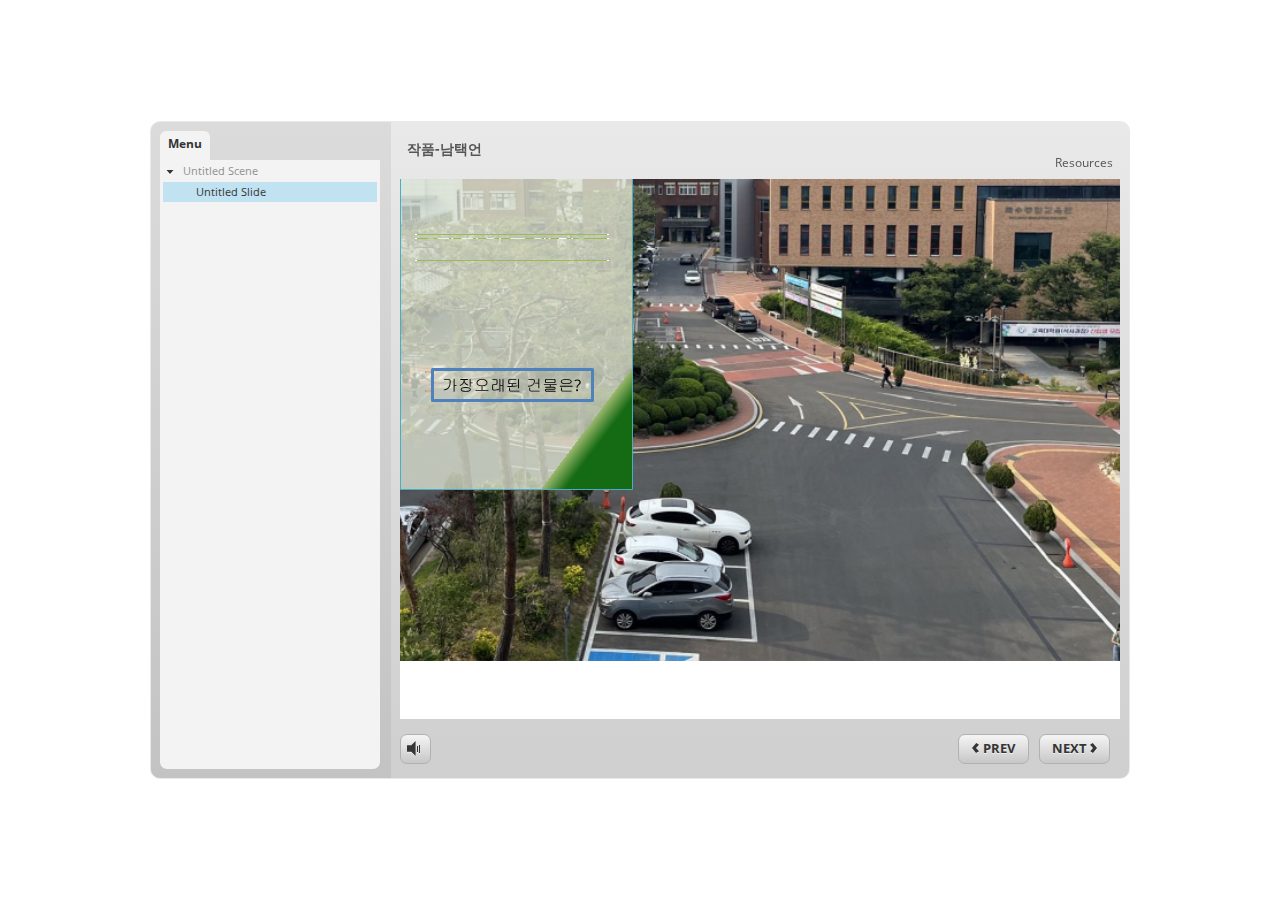
<file: index.html>
<!DOCTYPE HTML>
<html style="height: 100%;" lang="en-US">
<head>
    
    <meta http-equiv="Content-Type" content="text/html;charset=utf-8">
    <!-- Created using Storyline 3 - http://www.articulate.com  -->
    <!-- version: 3.11.23355.0 -->

    <title>&#51089;&#54408;-&#45224;&#53469;&#50616;</title>
    <style>
        body {
            background: #ffffff;
            overflow: hidden;
        }

        html, body, table {
            height: 100%;
            width: 100%;
            margin: 0;
            padding: 0;
            border: 0;
        }

        table td {
            vertical-align: middle;
            text-align: center;
        }

        #nosupport {
            background: #f5f5f5;
            margin: 50px 65px;
            border: 1px solid #d5d5d5;
            width: calc(100% - 130px);
            height: calc(100% - 100px);
        }

        p {
            font-family: 'Helvetica Neue', Helvetica, Arial, Verdana, sans-serif;
            font-size: 12pt;
            color: #303030;
        }

        a {
            color: #2D9DDA;
            text-decoration: none !important;
        }

    </style>
    <script>
        var html5Supported = true;

    </script>
    <!--[if lte IE 9]><script>html5Supported = false;</script><![endif]-->

    <script type="text/javascript">

        function routePlayer() {

            var settings = {
                lmsEnabled: false,
                tincanEnabled: false,
                aoEnabled: false,
                runtimeOrder: [{"type":"html5","url":"story_html5.html"},{"type":"flash","url":"story_flash.html"}],
                warnOnCommitFail: false
            };

            var PARAM_WARN_ON_COMMIT = {name: 'warncommit', value: 1},
                    PARAM_LMS = {name: 'lms', value: 1},
                    PARAM_TINCAN = {name: 'tincan', value: true},
                    PARAM_AO = {name: 'aosupport', value: true};

            var detection = {
                agent: navigator.userAgent,

                flashEnabled: function() {
                    var description, version, flashAX,
                            plugin = navigator.plugins["Shockwave Flash"];

                    if (plugin != null) {
                        description = plugin.description.split(" ");
                        version = Number(description[description.length - 2]);

                        return (version >= 10) || isNaN(version);
                    } else {
                        try {
                            flashAX = new ActiveXObject("ShockwaveFlash.ShockwaveFlash.10");
                            return (flashAX != null);
                        } catch (e) {
                        }
                    }

                    return false;
                },
				
                isFlashWaiting: function() {
                    var html = '',
                    divFlash = document.getElementById('flashCheck'),
                    player;

                    html += '<object width="100px" height="100px" id="player" type="application/x-shockwave-flash">';
                    html += '<param name="name" value="player" />';
                    html += '<param name="wmode" value="opaque" />';
                    html += '<param name="allowScriptAccess" value="always" />';
                    html += '</object>';

                    divFlash.innerHTML = html;
                    player = document.getElementById('player');

                    return player != null && player.getBoundingClientRect().width > 0;
                },

                html5Enabled: function() {
                    return html5Supported;
                },

                ampEnabled: function() {
                    return ((this.isIOS() && this.isIPad()) || this.isAndroid());
                },

                isIOS: function() {
                    return (this.agent.indexOf("AppleWebKit/") > -1 && this.agent.indexOf("Mobile/") > -1)
                },

                isAndroid: function() {
                    return (this.agent.indexOf("Android") > -1);
                },

                isIPad: function() {
                    return (this.agent.indexOf("iPad") > -1);
                },

                isEdge: function() {
                    var hasGlCapability = (function() {
                        var canv = document.createElement('canvas'),
                            gl = canv.getContext('webgl') || canv.getContext('experimental-webgl');
                        canv = null;
                        return gl != null;
                    }());
                    return window.MSBlobBuilder != null && window.msCrypto == null && hasGlCapability;
                }
            };

            var router = {

                init: function() {
                    var i, url, launchInfo,
                        redirected = false,
                        order = settings.runtimeOrder,
                        launchMap = {
                            flash: {
                                isEnabled: 'flashEnabled',
                                getParams: 'getFlashParams',
                                delim: '?'
                            },
                            html5: {
                                isEnabled: 'html5Enabled',
                                getParams: 'getHtml5Params',
                                delim: '?'
                            },
                            amp: {
                                isEnabled: 'ampEnabled',
                                getParams: 'getAmpParams',
                                delim: '#'
                            }
                        };

                    if (document.location.search.toLowerCase().indexOf('forceflash') != -1) {
                        this.moveFlashToStartOfOrder(order);
                    }

                    for (i = 0; i < order.length; i++) {
                        launchInfo = launchMap[order[i].type];
                        url = order[i].url;

                        if (detection[launchInfo.isEnabled]()) {
                            this.redirect(url, this[launchInfo.getParams](), launchInfo.delim);
                            redirected = true;
                            break;
                        }
                    }

                    if (!redirected) {
                        if (
                            detection.isEdge() &&
                            order[0].type === 'flash' &&
                            detection.isFlashWaiting()
                        ) {
                            launchInfo = launchMap[order[0].type];
                            url = order[0].url;
                            this.redirect(url, this[launchInfo.getParams](), launchInfo.delim);
                        } else {
                            document.getElementById('nosupport').style.visibility = 'visible';
                        }
                    }
                },

                moveFlashToStartOfOrder: function (order) {
                    var i,
                        flashIndex = -1;
                    for (i = 0; i < order.length; i++) {
                        if (order[i].type == "flash") {
                            flashIndex = i;
                            break;
                        }
                    }
                    if (flashIndex != -1) {
                        order.splice(0, 0, order.splice(flashIndex, 1)[0]);
                    }
                },

                getQueryString: function (params) {
                    params = params || [];
                    var i,
                            queryString = document.location.search.substr(1),
                            paramArr = queryString.length > 0 ? queryString.split('&') : [];

                    for (i = 0; i < params.length; i++) {
                        paramArr.push([params[i].name, params[i].value].join('='));
                    }

                    return paramArr.join('&');
                },

                formatUrl: function (url, params, delim) {
                    delim = delim || '?';

                    var queryString = this.getQueryString(params);

                    if (queryString != null && queryString.length > 0) {
                        return [url, queryString].join(delim);
                    }

                    return url;
                },

                redirect: function (url, params, delim) {
                    window.location.replace(this.formatUrl(url, params, delim));
                },

                getFlashParams: function () {
                    return [];
                },

                getHtml5Params: function () {
                    var params = [];
                    if (settings.tincanEnabled) {
                        params.push(PARAM_TINCAN);
                    } else if (settings.lmsEnabled) {
                        params.push(PARAM_LMS);
                        if (settings.warnOnCommitFail) {
                            params.push(PARAM_WARN_ON_COMMIT);
                        }
                    }

                    return params;
                },

                getAmpParams: function () {
                    var tincanProto = settings.aoEnabled || settings.tincanEnabled,
                            params = [];
                    // build AMP params
                    if (tincanProto) {
                        params.push(PARAM_TINCAN);
                        if (settings.aoEnabled) {
                            params.push(PARAM_AO);
                        }
                    }
                    return params;
                }
            };

            router.init();
        };

    </script>
</head>
<body onload="routePlayer()" style="height: 100%;">
<div id="nosupport" style="visibility: hidden;">
    <table>
        <tr>
            <td>
                <p>
                    <svg xmlns="http://www.w3.org/2000/svg" width="90.2" height="74.9" viewBox="0 0 90 75" version="1.1">
                        <g transform="scale(.1)">
                            <path d="m409 7c54-25 106 20 130 66 106 170 213 340 320 510 17 28 32 63 19 96-14 36-55 51-91 51-224 1-448 0-672 0-35 1-76-3-100-33-26-32-15-77 5-108 107-173 216-344 324-517 16-26 35-53 65-65z"
                                  fill="#4c4c4c"></path>
                            <path d="m419 57c26-20 55 4 68 27 109 174 218 348 328 522 9 17 23 35 17 55-11 20-36 18-55 19-224 0-447 0-670 0-20-1-46 1-57-19-5-18 6-34 14-48 109-174 218-348 327-522 9-12 17-25 28-34z"
                                  fill="#f5f5f5"></path>
                            <path d="m429 179c25-12 58 8 56 35-1 81-5 161-10 242 2 32-49 39-57 9-7-73-6-146-11-219-1-24-4-56 22-67zM430 539 430 539 430 539c45-24 80 53 32 72-45 24-80-53-32-72z"
                                  fill="#4c4c4c"></path>
                        </g>
                    </svg>
                </p>
                <p>This course cannot be played.</p>
                <p><a href="https://ipc.articulate.com/slw/3/en/cannotplay/">Learn More</a></p>

            </td>
        </tr>
    </table>
</div>
<div id="flashCheck" style="visibility: hidden" >
</div>
</body>
</html>
</file>
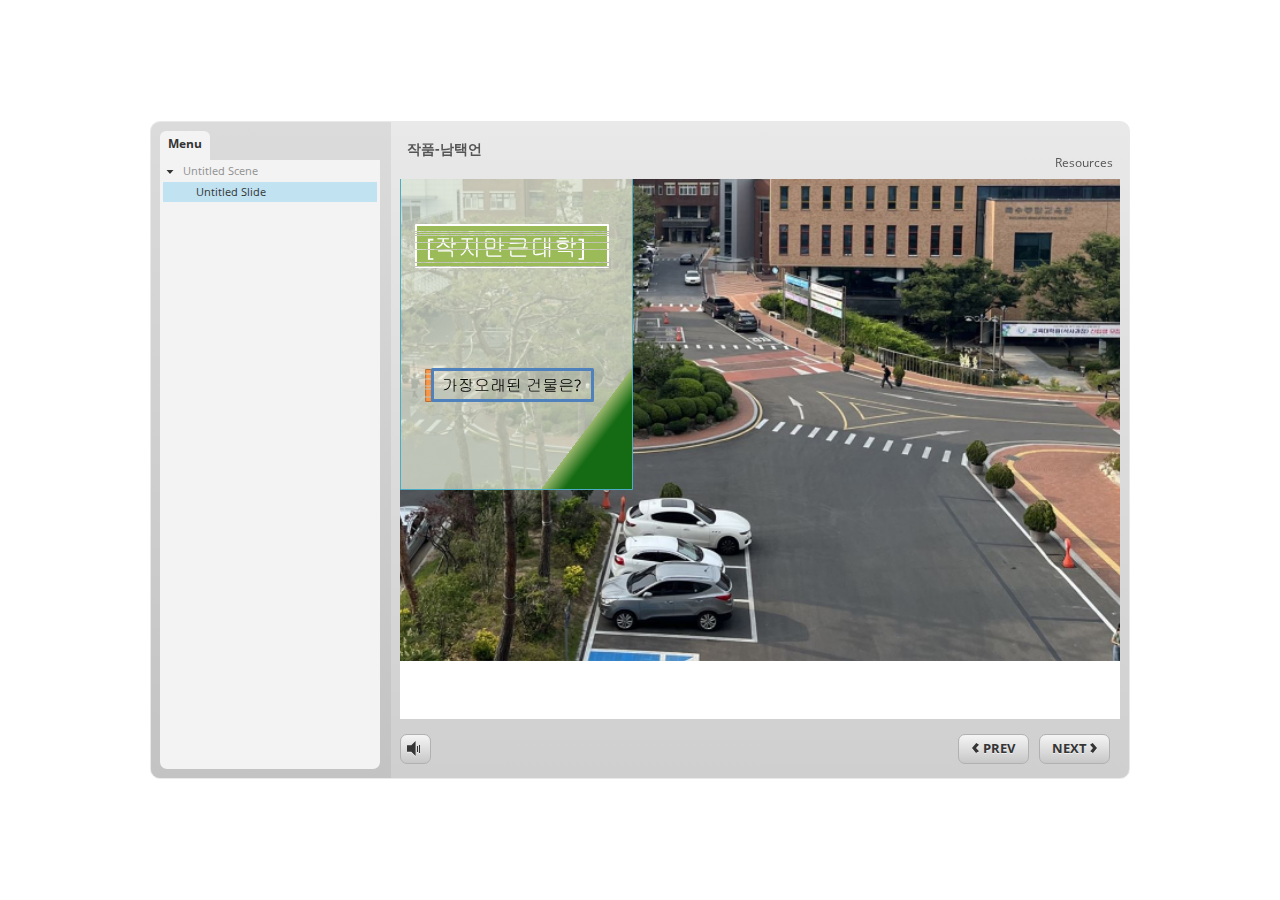
<file: story_html5.html>
<!DOCTYPE html>
<html lang="en-US">
<head>
  <meta charset="utf-8">
  <!-- Created using Storyline 3 - http://www.articulate.com  -->
  <!-- version: 3.11.23355.0 -->
  <title>&#51089;&#54408;-&#45224;&#53469;&#50616;</title>
  <meta http-equiv="x-ua-compatible" content="IE=edge" />
  <meta name="viewport" content="width=device-width, initial-scale=1.0, user-scalable=no, shrink-to-fit=no, minimal-ui" />
  <meta name="apple-mobile-web-app-capable" content="yes" />
  <style>
    html, body { height: 100%; padding: 0; margin: 0 }
    #app { height: 100%; width: 100%; }
  </style>
  
  <script>window.THREE = { };</script>
</head>
<body style="background: #FFFFFF" class="cs-HTML theme-classic">
  <!-- 360 -->
  <script>!function(e){function n(e,i){return e.test(i)}function i(e){var i=e||navigator.userAgent,o=i.split("[FBAN");if(void 0!==o[1]&&(i=o[0]),this.apple={phone:n(t,i),ipod:n(d,i),tablet:!n(t,i)&&n(s,i),device:n(t,i)||n(d,i)||n(s,i)},this.amazon={phone:n(h,i),tablet:!n(h,i)&&n(a,i),device:n(h,i)||n(a,i)},this.android={phone:n(h,i)||n(b,i),tablet:!n(h,i)&&!n(b,i)&&(n(a,i)||n(r,i)),device:n(h,i)||n(a,i)||n(b,i)||n(r,i)},this.windows={phone:n(l,i),tablet:n(p,i),device:n(l,i)||n(p,i)},this.other={blackberry:n(f,i),blackberry10:n(u,i),opera:n(c,i),firefox:n(A,i),chrome:n(w,i),device:n(f,i)||n(u,i)||n(c,i)||n(A,i)||n(w,i)},this.seven_inch=n(v,i),this.any=this.apple.device||this.android.device||this.windows.device||this.other.device||this.seven_inch,this.phone=this.apple.phone||this.android.phone||this.windows.phone,this.tablet=this.apple.tablet||this.android.tablet||this.windows.tablet,"undefined"==typeof window)return this}function o(){var e=new i;return e.Class=i,e}var t=/iPhone/i,d=/iPod/i,s=/iPad/i,b=/(?=.*\bAndroid\b)(?=.*\bMobile\b)/i,r=/Android/i,h=/(?=.*\bAndroid\b)(?=.*\bSD4930UR\b)/i,a=/(?=.*\bAndroid\b)(?=.*\b(?:KFOT|KFTT|KFJWI|KFJWA|KFSOWI|KFTHWI|KFTHWA|KFAPWI|KFAPWA|KFARWI|KFASWI|KFSAWI|KFSAWA)\b)/i,l=/IEMobile/i,p=/(?=.*\bWindows\b)(?=.*\bARM\b)/i,f=/BlackBerry/i,u=/BB10/i,c=/Opera Mini/i,w=/(CriOS|Chrome)(?=.*\bMobile\b)/i,A=/(?=.*\bFirefox\b)(?=.*\bMobile\b)/i,v=new RegExp("(?:Nexus 7|BNTV250|Kindle Fire|Silk|GT-P1000)","i");"undefined"!=typeof module&&module.exports&&"undefined"==typeof window?module.exports=i:"undefined"!=typeof module&&module.exports&&"undefined"!=typeof window?module.exports=o():"function"==typeof define&&define.amd?define("isMobile",[],e.isMobile=o()):e.isMobile=o()}(this);
    window.isMobile.apple.tablet = window.isMobile.apple.tablet ||
      (navigator.platform === 'MacIntel' && navigator.maxTouchPoints > 1);
    window.isMobile.apple.device = window.isMobile.apple.device || window.isMobile.apple.tablet;
    window.isMobile.tablet = window.isMobile.tablet || window.isMobile.apple.tablet;
    window.isMobile.any = window.isMobile.any || window.isMobile.apple.tablet;
  </script>

  <div id="focus-sink" aria-hidden="true" tabIndex="-1"></div>

  <div id="preso"></div>
  <script>
    window.DS = {};
    window.globals = {
      DATA_PATH_BASE: '',
      HAS_FRAME: true,
      HAS_SLIDE: true,

      lmsPresent: false,
      tinCanPresent: false,
      cmi5Present: false,
      aoSupport: false,
      scale: 'noscale',
      captureRc: false,
      browserSize: 'optimal',
      bgColor: '#FFFFFF',
      features: '',
      themeName: 'classic',
      preloaderColor: '#FFFFFF',
      suppressAnalytics: false,
      productChannel: 'perpetual',
      publishSource: 'storyline',
      aid: '',
      cid: 'a2552120-1936-4f7a-a2a7-7ae807bace73',
      playerVersion: '3.11.23355.0',
      maxIosVideoElements: 5,

      
      parseParams: function(qs) {
        if (window.globals.parsedParams != null) {
          return window.globals.parsedParams;
        }
        qs = (qs || window.location.search.substr(1)).split('+').join(' ');
        var params = {},
            tokens,
            re = /[?&]?([^=]+)=([^&]*)/g;

        while (tokens = re.exec(qs)) {
          params[decodeURIComponent(tokens[1]).trim()] =
            decodeURIComponent(tokens[2]).trim();
        }
        window.globals.parsedParams = params;
        return params;
      }

    };

    (function() {

      var classTypes = [ 'desktop', 'mobile', 'phone', 'tablet' ];

      var addDeviceClasses = function(prefix, testObj) {
        var curr, i;
        for (i = 0; i < classTypes.length; i++) {
          curr = classTypes[i];
          if (testObj[curr]) {
            document.body.classList.add(prefix + curr);
          }
        }
      };

      var params = window.globals.parseParams(),
          isDevicePreview = params.devicepreview === '1',
          isPhoneOverride = params.deviceType === 'phone' || (isDevicePreview && params.phone == '1'),
          isTabletOverride = (params.deviceType === 'tablet' || isDevicePreview) && !isPhoneOverride,
          isMobileOverride = isPhoneOverride || isTabletOverride;

      var deviceView = {
        desktop: !window.isMobile.any && !isMobileOverride,
        mobile: window.isMobile.any || isMobileOverride,
        phone: isPhoneOverride || (window.isMobile.phone && !isTabletOverride),
        tablet: isTabletOverride || window.isMobile.tablet
      };

      window.globals.deviceView = deviceView;
      window.isMobile.desktop = !window.isMobile.any;
      window.isMobile.mobile = window.isMobile.any;

      addDeviceClasses('view-', deviceView);

    })();
  </script>
  
  <script src='story_content/user.js' type=text/javascript></script>
  <div class="slide-loader"></div>

  <script type="text/javascript">
    if (window.globals.deviceView.isMobile) { var doc = document, loader = doc.body.querySelector('.slide-loader'); [ 1, 2, 3 ].forEach(function(n) { var d = doc.createElement('div'); d.style.backgroundColor = window.globals.preloaderColor; d.classList.add('mobile-loader-dot'); d.classList.add('dot' + n); loader.appendChild(d); }); }
  </script>

  <div class="mobile-load-title-overlay" style="display: none">
    <div class="mobile-load-title">&#51089;&#54408;-&#45224;&#53469;&#50616;</div>
  </div>

  <div class="mobile-chrome-warning"></div>

  <script>
    
    if (window.autoSpider && window.vInterfaceObject) {
      document.querySelector('.mobile-load-title-overlay').style.display = 'none';
    }
  </script>

  

  <link rel="stylesheet" href="html5/data/css/output.min.css" data-noprefix />
</body>
<script src="html5/lib/scripts/ds-bootstrap.min.js"></script>
</html>
</file>
<file: html5/data/css/output.min.css>
@font-face {
  font-family: 'Open SansBold CharsBold8EE00D82';
  src: url('[data-uri]');
  font-style: normal;
  font-weight: normal;
}
@font-face {
  font-family: 'Open Sans Charset1_ 6qA57B74980';
  src: url('[data-uri]');
  font-style: normal;
  font-weight: normal;
}
@font-face {
  font-family: 'Tahoma Charset1_ 6kePAAD363CAA9';
  src: url('[data-uri]');
  font-style: normal;
  font-weight: normal;
}
.cs-pxabnsnfns00001100101 .cs-infopanel  {
  box-shadow: 0 1px 0 rgba(184, 184, 184, 1);
  background: rgba(255, 255, 255, 1);
}
.cs-pxabnsnfns00001100101 .cs-infopanel .cs-link {
  color: rgba(124, 34, 128, 1);
}
.cs-pxabnsnfns00001100101 .cs-infopanel .cs-link:hover {
  color: rgba(0, 0, 238, 1);
}
.cs-pxabnsnfns00001100101 .cs-infopanel .cs-name {
  color: rgba(68, 68, 68, 1);
}
.cs-pxabnsnfns00001100101 .cs-infopanel .cs-title {
  color: rgba(153, 153, 153, 1);
}
.cs-pxabnsnfns00001100101 .cs-infopanelpopup  {
  box-shadow: 0 1px 0 rgba(184, 184, 184, 1);
  background: linear-gradient(180deg, rgba(233, 233, 233, 1) 0%, rgba(207, 207, 207, 1) 100%);
}
.cs-pxabnsnfns00001100101 .cs-infopanelpopup .cs-link {
  color: rgba(124, 34, 128, 1);
}
.cs-pxabnsnfns00001100101 .cs-infopanelpopup .cs-link:hover {
  color: rgba(0, 0, 238, 1);
}
.cs-pxabnsnfns00001100101 .cs-infopanelpopup .cs-name {
  color: rgba(68, 68, 68, 1);
}
.cs-pxabnsnfns00001100101 .cs-infopanelpopup .cs-bio {
  color: rgba(153, 153, 153, 1);
}
.cs-pxabnsnfns00001100101 .cs-timer  {
  color: rgba(85, 85, 85, 1);
}
.cs-pxabnsnfns00001100101 .cs-duration stop:first-child {
  stop-color: rgba(0, 215, 255, 1);
}
.cs-pxabnsnfns00001100101 .cs-duration stop:last-child {
  stop-color: rgba(0, 171, 255, 1);
}
.cs-pxabnsnfns00001100101 .cs-elapsed stop:first-child {
  stop-color: rgba(254, 227, 71, 1);
}
.cs-pxabnsnfns00001100101 .cs-elapsed stop:last-child {
  stop-color: rgba(252, 204, 42, 1);
}
.cs-pxabnsnfns00001100101 .cs-timer .cs-pie .cs-innerstroke {
  stroke: rgba(199, 199, 199, 1);
}
.cs-pxabnsnfns00001100101 .cs-timer .cs-pie .cs-innerborder {
  stroke: rgba(255, 255, 255, 1);
}
.cs-pxabnsnfns00001100101 .cs-window  {
  box-shadow: 0 8px 5px rgba(0, 0, 0, 0.2);
  border-color: rgba(234, 234, 234, 1);
  background: rgba(243, 243, 243, 1);
  color: rgba(85, 85, 85, 1);
}
.cs-pxabnsnfns00001100101 .cs-window .cs-diva {
  border-color: rgba(247, 247, 247, 1);
}
.cs-pxabnsnfns00001100101 .cs-window .cs-divb {
  border-color: rgba(211, 211, 211, 1);
}
.cs-pxabnsnfns00001100101 .cs-editor .cs-editor-slide {
  color: rgba(85, 85, 85, 1);
}
.cs-pxabnsnfns00001100101 .cs-editor .cs-editor-html {
  color: rgba(68, 68, 68, 1);
}
.cs-pxabnsnfns00001100101 .cs-editor .cs-editor-button {
  text-shadow: 0 1px 0 rgba(240, 240, 240, 1);
  color: rgba(53, 53, 53, 1);
  border-color: rgba(177, 177, 177, 1);
  background: linear-gradient(180deg, rgba(245, 245, 245, 1) 0%, rgba(199, 199, 199, 1) 100%);
}
.cs-pxabnsnfns00001100101 .cs-editor .cs-editor-button:hover {
  background: linear-gradient(180deg, rgba(242, 242, 242, 1) 0%, rgba(175, 175, 175, 1) 100%);
}
.cs-pxabnsnfns00001100101 .cs-editor .cs-editor-button:active {
  background: linear-gradient(180deg, rgba(199, 199, 199, 1) 0%, rgba(244, 244, 244, 1) 100%);
}
.cs-pxabnsnfns00001100101 .cs-listitem  {
  color: rgba(53, 53, 53, 1);
  border-color: rgba(223, 223, 223, 1);
}
.cs-pxabnsnfns00001100101 .cs-listitem.cs-viewed {
  color: rgba(144, 144, 144, 1);
}
.cs-pxabnsnfns00001100101 .cs-listitem.cs-selected {
  color: rgba(53, 53, 53, 1);
  background: rgba(192, 226, 241, 1);
}
.cs-pxabnsnfns00001100101 .cs-listitem.cs-selected:hover {
  background: rgba(192, 226, 241, 1);
}
.cs-pxabnsnfns00001100101 .cs-listitem.cs-selected.hover {
  background: rgba(192, 226, 241, 1);
}
.cs-pxabnsnfns00001100101 .cs-listitem.cs-selected:focus {
  background: rgba(192, 226, 241, 1);
}
.cs-pxabnsnfns00001100101 .cs-listitem .cs-icon-carrot {
  fill: rgba(53, 53, 53, 1);
}
.cs-pxabnsnfns00001100101 .cs-listitem .cs-icon-carrot .cs-shadow {
  fill: rgba(255, 255, 255, 1);
}
.cs-pxabnsnfns00001100101 .cs-listitem:hover {
  background: rgba(230, 230, 230, 1);
}
.cs-pxabnsnfns00001100101 .cs-listitem.hover {
  background: rgba(230, 230, 230, 1);
}
.cs-pxabnsnfns00001100101 .cs-listitem:focus {
  background: rgba(230, 230, 230, 1);
}
.cs-pxabnsnfns00001100101 .cs-glossary  {
  color: rgba(53, 53, 53, 1);
}
.cs-pxabnsnfns00001100101 .cs-glossary .cs-scrolling-panel {
  background: rgba(231, 231, 231, 1);
}
.cs-pxabnsnfns00001100101 .cs-glossary .cs-term.cs-selected .cs-choice-list-trigger {
  color: rgba(53, 53, 53, 1);
  background: rgba(192, 226, 241, 1);
}
.cs-pxabnsnfns00001100101 .cs-glossary .cs-term.cs-selected .cs-choice-list-trigger:focus {
  color: rgba(53, 53, 53, 1);
  background: rgba(192, 226, 241, 1);
}
.cs-pxabnsnfns00001100101 .cs-glossary .cs-term:hover .cs-choice-list-trigger {
  background: rgba(230, 230, 230, 1);
}
.cs-pxabnsnfns00001100101 .cs-glossary .cs-term.hover .cs-choice-list-trigger {
  background: rgba(230, 230, 230, 1);
}
.cs-pxabnsnfns00001100101 .cs-glossary .cs-term .cs-choice-list-trigger:focus {
  background: rgba(230, 230, 230, 1);
}
.cs-pxabnsnfns00001100101 .cs-glossary .cs-diva {
  border-color: rgba(226, 226, 226, 1);
}
.cs-pxabnsnfns00001100101 .cs-glossary .cs-divb {
  border-color: rgba(226, 226, 226, 1);
}
.cs-pxabnsnfns00001100101 .cs-glossary .cs-divc {
  border-color: rgba(250, 250, 250, 1);
}
.cs-pxabnsnfns00001100101 .cs-glossary .cs-heading {
  color: rgba(68, 68, 68, 1);
}
.cs-pxabnsnfns00001100101 .cs-resource .cs-separator {
  border-color: rgba(224, 224, 224, 1);
}
.cs-pxabnsnfns00001100101 .cs-outline  {
  color: rgba(68, 68, 68, 1);
}
.cs-pxabnsnfns00001100101 .cs-outline .cs-diva {
  border-color: rgba(198, 198, 198, 1);
}
.cs-pxabnsnfns00001100101 .cs-outline .cs-divb {
  border-color: rgba(249, 249, 249, 1);
}
.cs-pxabnsnfns00001100101 .cs-outline .cs-divc {
  border-color: rgba(225, 225, 225, 1);
}
.cs-pxabnsnfns00001100101 .cs-outline .cs-search-filter:hover {
  color: rgba(0, 0, 238, 1);
}
.cs-pxabnsnfns00001100101 .cs-outline .cs-search-filter.hover {
  color: rgba(0, 0, 238, 1);
}
.cs-pxabnsnfns00001100101 .cs-transcript  {
  color: rgba(68, 68, 68, 1);
}
.cs-pxabnsnfns00001100101 .cs-transcript .cs-div {
  border-color: rgba(225, 225, 225, 1);
}
.cs-pxabnsnfns00001100101 .cs-tabs:not(.topmenu-item) {
  color: rgba(85, 85, 85, 1);
}
.cs-pxabnsnfns00001100101 .cs-tabs .cs-inner-button:not(.topmenu-item) {
  text-shadow: 0 1px 0 rgba(240, 240, 240, 1);
}
.cs-pxabnsnfns00001100101 .cs-tabs:hover:not(.topmenu-item) {
  color: rgba(51, 51, 51, 1);
}
.cs-pxabnsnfns00001100101 .cs-tabs.cs-selected {
  background: rgba(243, 243, 243, 1);
  color: rgba(51, 51, 51, 1);
}
.cs-pxabnsnfns00001100101 .cs-seekcontrol  {
  background: linear-gradient(180deg, rgba(245, 245, 245, 1) 0%, rgba(199, 199, 199, 1) 100%);
  border-color: rgba(177, 177, 177, 1);
}
.cs-pxabnsnfns00001100101 .cs-seekcontrol .cs-button:hover .cs-icon {
  fill: rgba(85, 85, 85, 1);
}
.cs-pxabnsnfns00001100101 .cs-seekcontrol .cs-button.hover .cs-icon {
  fill: rgba(85, 85, 85, 1);
}
.cs-pxabnsnfns00001100101 .cs-seekcontrol .cs-button .cs-icon-shadow {
  fill: rgba(240, 240, 240, 1);
}
.cs-pxabnsnfns00001100101 .cs-seekcontrol .cs-button .cs-icon {
  fill: rgba(45, 45, 45, 1);
}
.cs-pxabnsnfns00001100101 .cs-seekcontrol .cs-seek .cs-fill {
  background: rgba(255, 255, 255, 1);
}
.cs-pxabnsnfns00001100101 .cs-seekcontrol .cs-seek {
  background: rgba(231, 231, 231, 1);
  border-color: rgba(184, 184, 184, 1);
}
.cs-pxabnsnfns00001100101 .cs-searchinput .cs-input {
  color: rgba(138, 138, 138, 1);
  border-color: rgba(173, 173, 173, 1);
  background: rgba(223, 223, 223, 1);
}
.cs-pxabnsnfns00001100101 .cs-searchinput .cs-input:focus {
  color: rgba(51, 51, 51, 1);
  background: rgba(250, 250, 250, 1);
}
.cs-pxabnsnfns00001100101 .cs-searchinput .cs-input:hover {
  box-shadow: inset 0 0 1px 0 rgba(107, 248, 255, 1);
}
.cs-pxabnsnfns00001100101 .cs-searchinput .cs-input.hover {
  box-shadow: inset 0 0 1px 0 rgba(107, 248, 255, 1);
}
.cs-pxabnsnfns00001100101 .cs-searchinput .cs-button .cs-icon {
  fill: rgba(138, 138, 138, 1);
}
.cs-pxabnsnfns00001100101 .cs-searchinput .cs-button:hover {
  fill: linear-gradient(180deg, rgba(245, 245, 245, 1) 0%, rgba(199, 199, 199, 1) 100%);
}
.cs-pxabnsnfns00001100101 .cs-searchinput .cs-button.hover {
  fill: linear-gradient(180deg, rgba(245, 245, 245, 1) 0%, rgba(199, 199, 199, 1) 100%);
}
.cs-pxabnsnfns00001100101 .cs-menu  {
  box-shadow: 0 1px 0 rgba(184, 184, 184, 1);
  background: rgba(243, 243, 243, 1);
}
.cs-pxabnsnfns00001100101 .cs-topmenu-item.active .cs-tab {
  background: rgba(243, 243, 243, 1);
}
.cs-pxabnsnfns00001100101 .cs-logo  {
  box-shadow: 0 1px 0 rgba(184, 184, 184, 1);
  background: rgba(255, 255, 255, 1);
}
.cs-pxabnsnfns00001100101 .cs-checkbox  {
  color: rgba(68, 68, 68, 1);
}
.cs-pxabnsnfns00001100101 .cs-checkbox:hover {
  border-color: rgba(107, 248, 255, 1);
}
.cs-pxabnsnfns00001100101 .cs-checkbox.hover {
  border-color: rgba(107, 248, 255, 1);
}
.cs-pxabnsnfns00001100101 .cs-checkbox .cs-box {
  color: rgba(255, 255, 255, 1);
  border-color: rgba(184, 184, 184, 1);
}
.cs-pxabnsnfns00001100101 .cs-checkbox .cs-box:checked::after {
  color: rgba(51, 204, 0, 1);
}
.cs-pxabnsnfns00001100101 .cs-button  {
  text-shadow: 0 1px 0 rgba(240, 240, 240, 1);
  color: rgba(53, 53, 53, 1);
  border-color: rgba(177, 177, 177, 1);
  background: linear-gradient(180deg, rgba(245, 245, 245, 1) 0%, rgba(199, 199, 199, 1) 100%);
  box-shadow: 0 1px 0 rgba(207, 207, 207, 1);
}
.cs-pxabnsnfns00001100101 .cs-button .cs-icon {
  fill: rgba(53, 53, 53, 1);
}
.cs-pxabnsnfns00001100101 .cs-button .cs-icon-shadow {
  fill: rgba(240, 240, 240, 1);
}
.cs-pxabnsnfns00001100101 .cs-button:hover {
  background: linear-gradient(180deg, rgba(242, 242, 242, 1) 0%, rgba(175, 175, 175, 1) 100%);
}
.cs-pxabnsnfns00001100101 .cs-button.hover {
  background: linear-gradient(180deg, rgba(242, 242, 242, 1) 0%, rgba(175, 175, 175, 1) 100%);
}
.cs-pxabnsnfns00001100101 .cs-button:active {
  background: linear-gradient(180deg, rgba(199, 199, 199, 1) 0%, rgba(244, 244, 244, 1) 100%);
}
.cs-pxabnsnfns00001100101 .cs-button.cs-disabled:hover {
  background: linear-gradient(180deg, rgba(245, 245, 245, 1) 0%, rgba(199, 199, 199, 1) 100%);
}
.cs-pxabnsnfns00001100101 .cs-button.cs-disabled.hover {
  background: linear-gradient(180deg, rgba(245, 245, 245, 1) 0%, rgba(199, 199, 199, 1) 100%);
}
.cs-pxabnsnfns00001100101 .cs-button.cs-disabled:active {
  background: linear-gradient(180deg, rgba(245, 245, 245, 1) 0%, rgba(199, 199, 199, 1) 100%);
}
.cs-pxabnsnfns00001100101 .cs-button.cs-volume:hover {
  background: linear-gradient(180deg, rgba(245, 245, 245, 1) 0%, rgba(199, 199, 199, 1) 100%);
}
.cs-pxabnsnfns00001100101 .cs-button.cs-volume.hover {
  background: linear-gradient(180deg, rgba(245, 245, 245, 1) 0%, rgba(199, 199, 199, 1) 100%);
}
.cs-pxabnsnfns00001100101 .cs-button.cs-volume:active {
  background: linear-gradient(180deg, rgba(245, 245, 245, 1) 0%, rgba(199, 199, 199, 1) 100%);
}
.cs-pxabnsnfns00001100101.cs-base  {
  color: rgba(85, 85, 85, 1);
  border-color: rgba(233, 233, 233, 1);
  background: linear-gradient(180deg, rgba(233, 233, 233, 1) 0%, rgba(207, 207, 207, 1) 100%);
}
.cs-pxabnsnfns00001100101.cs-base .cs-separator .cs-diva {
  background: rgba(211, 211, 211, 1);
}
.cs-pxabnsnfns00001100101.cs-base .cs-separator .cs-divb {
  background: rgba(247, 247, 247, 1);
}
.cs-pxabnsnfns00001100101.cs-base .cs-topmenu-item.active .cs-tab {
  border-color: rgba(211, 211, 211, 1);
}
.cs-pxabnsnfns00001100101.cs-base .cs-topmenu-item.active .cs-panel {
  border-color: rgba(211, 211, 211, 1);
}
.cs-pxabnsnfns00001100101.cs-base .cs-left {
  background: linear-gradient(180deg, rgba(219, 219, 219, 1) 0%, rgba(195, 195, 195, 1) 100%);
}
.cs-pxabnsnfns00001100101.cs-base .cs-area-primary .cs-slide-container {
  background: linear-gradient(180deg, rgba(233, 233, 233, 1) 0%, rgba(207, 207, 207, 1) 100%);
}
.cs-pxabnsnfns00001100101 .cs-volume::-moz-range-thumb {
  border-color: rgba(165, 165, 165, 1);
  box-shadow: inset 0 0 1px 0 rgba(212, 212, 212, 1);
  background: rgba(200, 200, 200, 1);
}
.cs-pxabnsnfns00001100101 .cs-volume::-ms-thumb {
  border-color: rgba(165, 165, 165, 1);
  box-shadow: inset 0 0 1px 0 rgba(212, 212, 212, 1);
  background: rgba(200, 200, 200, 1);
}
.cs-pxabnsnfns00001100101 .cs-volume::-webkit-slider-thumb {
  border-color: rgba(165, 165, 165, 1);
  box-shadow: inset 0 0 1px 0 rgba(212, 212, 212, 1);
  background: rgba(200, 200, 200, 1);
}
.cs-pxabnsnfns00001100101 .cs-volume::-moz-range-track {
  border-color: rgba(242, 242, 242, 1);
  background: linear-gradient(180deg, rgba(188, 188, 188, 1) 0%, rgba(188, 188, 188, 1) 50.196%, rgba(195, 195, 195, 1) 100%);
}
.cs-pxabnsnfns00001100101 .cs-volume::-ms-track {
  border-color: rgba(242, 242, 242, 1);
  background: linear-gradient(180deg, rgba(188, 188, 188, 1) 0%, rgba(188, 188, 188, 1) 50.196%, rgba(195, 195, 195, 1) 100%);
}
.cs-pxabnsnfns00001100101 .cs-volume::-webkit-slider-runnable-track {
  border-color: rgba(242, 242, 242, 1);
  background: linear-gradient(180deg, rgba(188, 188, 188, 1) 0%, rgba(188, 188, 188, 1) 50.196%, rgba(195, 195, 195, 1) 100%);
}
body.show-focus .tab-focus-box {
  border-color: rgba(255, 255, 0, 1);
}
.skipnav {
  border-color: rgba(255, 255, 0, 1);
}
.fn-npnxnanbsnfns00001100101 {
  font-family: 'Open SansD6FFC9F9';
  -webkit-font-variant-ligatures: no-common-ligatures;
  font-variant-ligatures: no-common-ligatures;
}
.fn-pxabnsnfns00001100101 {
  font-family: 'Open SansD6FFC9F9';
  -webkit-font-variant-ligatures: no-common-ligatures;
  font-variant-ligatures: no-common-ligatures;
}
.fn-npxnabnsnfns00001100101 {
  font-family: 'Open SansD6FFC9F9';
  -webkit-font-variant-ligatures: no-common-ligatures;
  font-variant-ligatures: no-common-ligatures;
}
.fn-npnxnanbnsnfns00001100101 {
  font-family: 'Open SansD6FFC9F9';
  -webkit-font-variant-ligatures: no-common-ligatures;
  font-variant-ligatures: no-common-ligatures;
}
.fn-pxabnsnfns00001100100 {
  font-family: 'Open SansD6FFC9F9';
  -webkit-font-variant-ligatures: no-common-ligatures;
  font-variant-ligatures: no-common-ligatures;
}
@font-face {
  font-family: 'Open SansD6FFC9F9';
  src: url('[data-uri]');
  font-style: normal;
  font-weight: bold;
}
@font-face {
  font-family: 'Open SansD6FFC9F9';
  src: url('[data-uri]');
  font-style: normal;
  font-weight: normal;
}
.cs-InvalidPromptSlide .cs-6p3LHsFW1g0-InvalidPromptSlide-btn0 {
  color: rgba(53, 53, 53, 1);
  border-color: rgba(177, 177, 177, 1);
  background: linear-gradient(180deg, rgba(245, 245, 245, 1) 0%, rgba(199, 199, 199, 1) 100%);
  text-shadow: 0 1px 0 rgba(240, 240, 240, 1);
}
.cs-InvalidPromptSlide .cs-6p3LHsFW1g0-InvalidPromptSlide-btn0 .cs-html {
  color: rgba(68, 68, 68, 1);
}
.cs-InvalidPromptSlide .cs-6p3LHsFW1g0-InvalidPromptSlide-btn0 .cs-slide {
  border-color: rgba(85, 85, 85, 1);
}
.cs-InvalidPromptSlide .cs-6p3LHsFW1g0-InvalidPromptSlide-btn0:hover {
  background: linear-gradient(180deg, rgba(242, 242, 242, 1) 0%, rgba(175, 175, 175, 1) 100%);
}
.cs-InvalidPromptSlide .cs-6p3LHsFW1g0-InvalidPromptSlide-btn0:active {
  background: linear-gradient(180deg, rgba(199, 199, 199, 1) 0%, rgba(244, 244, 244, 1) 100%);
}
.cs-PrintPromptSlide .cs-6p3LHsFW1g0-PrintPromptSlide-btn0 {
  color: rgba(53, 53, 53, 1);
  border-color: rgba(177, 177, 177, 1);
  background: linear-gradient(180deg, rgba(245, 245, 245, 1) 0%, rgba(199, 199, 199, 1) 100%);
  text-shadow: 0 1px 0 rgba(240, 240, 240, 1);
}
.cs-PrintPromptSlide .cs-6p3LHsFW1g0-PrintPromptSlide-btn0 .cs-html {
  color: rgba(68, 68, 68, 1);
}
.cs-PrintPromptSlide .cs-6p3LHsFW1g0-PrintPromptSlide-btn0 .cs-slide {
  border-color: rgba(85, 85, 85, 1);
}
.cs-PrintPromptSlide .cs-6p3LHsFW1g0-PrintPromptSlide-btn0:hover {
  background: linear-gradient(180deg, rgba(242, 242, 242, 1) 0%, rgba(175, 175, 175, 1) 100%);
}
.cs-PrintPromptSlide .cs-6p3LHsFW1g0-PrintPromptSlide-btn0:active {
  background: linear-gradient(180deg, rgba(199, 199, 199, 1) 0%, rgba(244, 244, 244, 1) 100%);
}
.cs-ScrollPromptSlide .cs-6p3LHsFW1g0-ScrollPromptSlide-btn0 {
  color: rgba(53, 53, 53, 1);
  border-color: rgba(177, 177, 177, 1);
  background: linear-gradient(180deg, rgba(245, 245, 245, 1) 0%, rgba(199, 199, 199, 1) 100%);
  text-shadow: 0 1px 0 rgba(240, 240, 240, 1);
}
.cs-ScrollPromptSlide .cs-6p3LHsFW1g0-ScrollPromptSlide-btn0 .cs-html {
  color: rgba(68, 68, 68, 1);
}
.cs-ScrollPromptSlide .cs-6p3LHsFW1g0-ScrollPromptSlide-btn0 .cs-slide {
  border-color: rgba(85, 85, 85, 1);
}
.cs-ScrollPromptSlide .cs-6p3LHsFW1g0-ScrollPromptSlide-btn0:hover {
  background: linear-gradient(180deg, rgba(242, 242, 242, 1) 0%, rgba(175, 175, 175, 1) 100%);
}
.cs-ScrollPromptSlide .cs-6p3LHsFW1g0-ScrollPromptSlide-btn0:active {
  background: linear-gradient(180deg, rgba(199, 199, 199, 1) 0%, rgba(244, 244, 244, 1) 100%);
}
.cs-ResumePromptSlide .cs-6p3LHsFW1g0-ResumePromptSlide-btn0 {
  color: rgba(53, 53, 53, 1);
  border-color: rgba(177, 177, 177, 1);
  background: linear-gradient(180deg, rgba(245, 245, 245, 1) 0%, rgba(199, 199, 199, 1) 100%);
  text-shadow: 0 1px 0 rgba(240, 240, 240, 1);
}
.cs-ResumePromptSlide .cs-6p3LHsFW1g0-ResumePromptSlide-btn0 .cs-html {
  color: rgba(68, 68, 68, 1);
}
.cs-ResumePromptSlide .cs-6p3LHsFW1g0-ResumePromptSlide-btn0 .cs-slide {
  border-color: rgba(85, 85, 85, 1);
}
.cs-ResumePromptSlide .cs-6p3LHsFW1g0-ResumePromptSlide-btn0:hover {
  background: linear-gradient(180deg, rgba(242, 242, 242, 1) 0%, rgba(175, 175, 175, 1) 100%);
}
.cs-ResumePromptSlide .cs-6p3LHsFW1g0-ResumePromptSlide-btn0:active {
  background: linear-gradient(180deg, rgba(199, 199, 199, 1) 0%, rgba(244, 244, 244, 1) 100%);
}
.cs-ResumePromptSlide .cs-6p3LHsFW1g0-ResumePromptSlide-btn1 {
  color: rgba(53, 53, 53, 1);
  border-color: rgba(177, 177, 177, 1);
  background: linear-gradient(180deg, rgba(245, 245, 245, 1) 0%, rgba(199, 199, 199, 1) 100%);
  text-shadow: 0 1px 0 rgba(240, 240, 240, 1);
}
.cs-ResumePromptSlide .cs-6p3LHsFW1g0-ResumePromptSlide-btn1 .cs-html {
  color: rgba(68, 68, 68, 1);
}
.cs-ResumePromptSlide .cs-6p3LHsFW1g0-ResumePromptSlide-btn1 .cs-slide {
  border-color: rgba(85, 85, 85, 1);
}
.cs-ResumePromptSlide .cs-6p3LHsFW1g0-ResumePromptSlide-btn1:hover {
  background: linear-gradient(180deg, rgba(242, 242, 242, 1) 0%, rgba(175, 175, 175, 1) 100%);
}
.cs-ResumePromptSlide .cs-6p3LHsFW1g0-ResumePromptSlide-btn1:active {
  background: linear-gradient(180deg, rgba(199, 199, 199, 1) 0%, rgba(244, 244, 244, 1) 100%);
}
.cs-ExternalInterfaceErrorSlide .cs-buttonOK {
  color: rgba(53, 53, 53, 1);
  border-color: rgba(177, 177, 177, 1);
  background: linear-gradient(180deg, rgba(245, 245, 245, 1) 0%, rgba(199, 199, 199, 1) 100%);
  text-shadow: 0 1px 0 rgba(240, 240, 240, 1);
}
.cs-ExternalInterfaceErrorSlide .cs-buttonOK .cs-html {
  color: rgba(68, 68, 68, 1);
}
.cs-ExternalInterfaceErrorSlide .cs-buttonOK .cs-slide {
  border-color: rgba(85, 85, 85, 1);
}
.cs-ExternalInterfaceErrorSlide .cs-buttonOK:hover {
  background: linear-gradient(180deg, rgba(242, 242, 242, 1) 0%, rgba(175, 175, 175, 1) 100%);
}
.cs-ExternalInterfaceErrorSlide .cs-buttonOK:active {
  background: linear-gradient(180deg, rgba(199, 199, 199, 1) 0%, rgba(244, 244, 244, 1) 100%);
}
</file>
